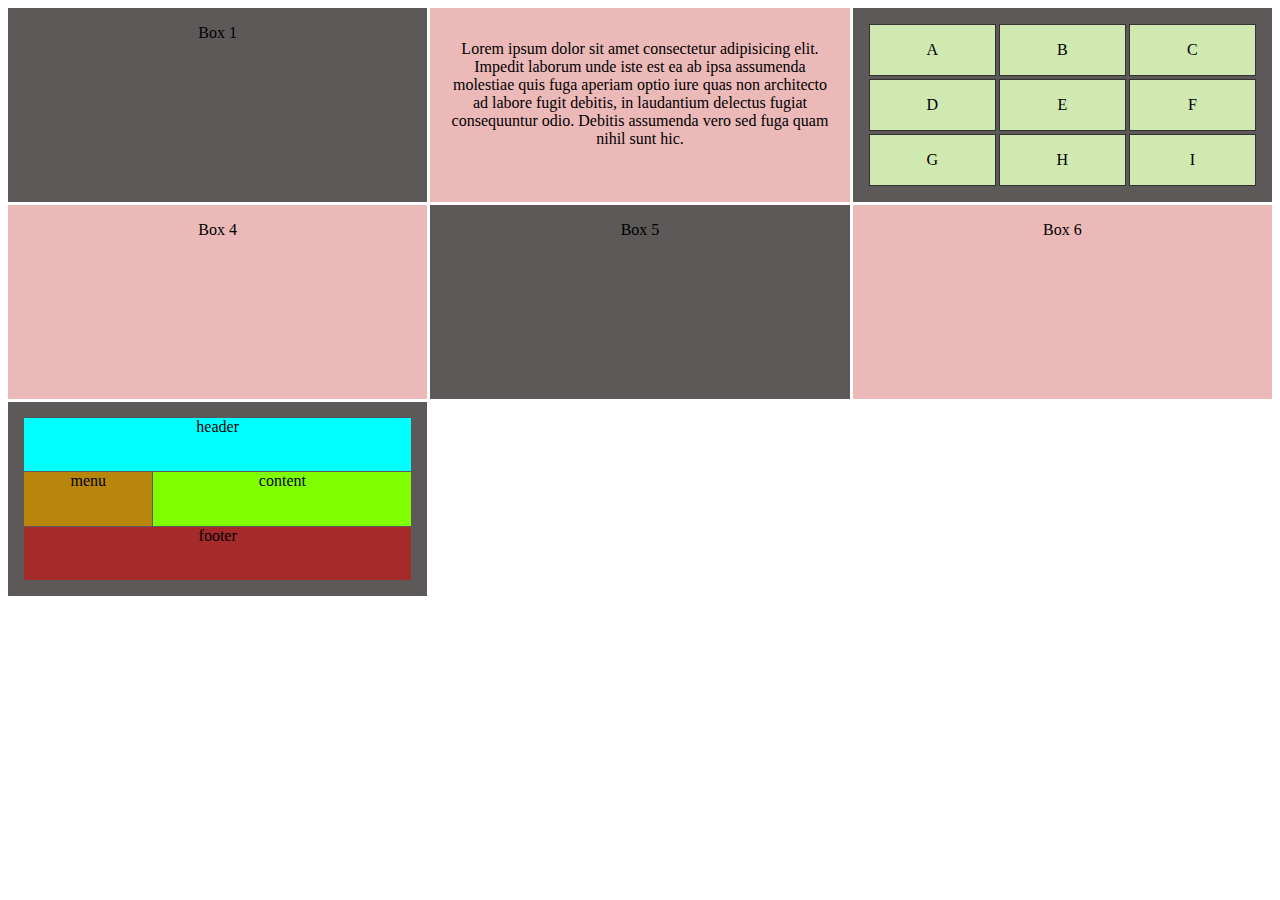
<file: index.html>
<!DOCTYPE html>
<html lang="en">
<head>
    <meta charset="UTF-8">
    <meta http-equiv="X-UA-Compatible" content="IE=edge">
    <meta name="viewport" content="width=device-width, initial-scale=1.0">
    <title> Grid </title>
    <link rel="stylesheet" href="./index.css">
</head>
<body>
       <div class="container">
           <div>Box 1</div>
           <div>
               <p>
                   Lorem ipsum dolor sit amet consectetur adipisicing elit. Impedit laborum unde iste est ea ab ipsa assumenda molestiae quis fuga aperiam optio iure quas non architecto ad labore fugit debitis, in laudantium delectus fugiat consequuntur odio. Debitis assumenda vero sed fuga quam nihil sunt hic.
               </p>
           </div>
               <div class="nested"> 
                   <div>A</div>
                   <div>B</div>
                   <div>C</div>
                   <div>D</div>
                   <div>E</div>
                   <div>F</div>
                   <div>G</div>
                   <div>H</div>
                   <div>I</div>
               </div>
           <div>Box 4</div>
           <div>Box 5</div>
           <div>Box 6</div>
           <div class="childNode">
<div class="header">header</div>
<div class="menu">menu</div>
<div class="content">content</div>
<div class="footer">footer</div>
           </div>
       </div>
    <script src="./Index.js"></script>
</body>
</html>
</file>
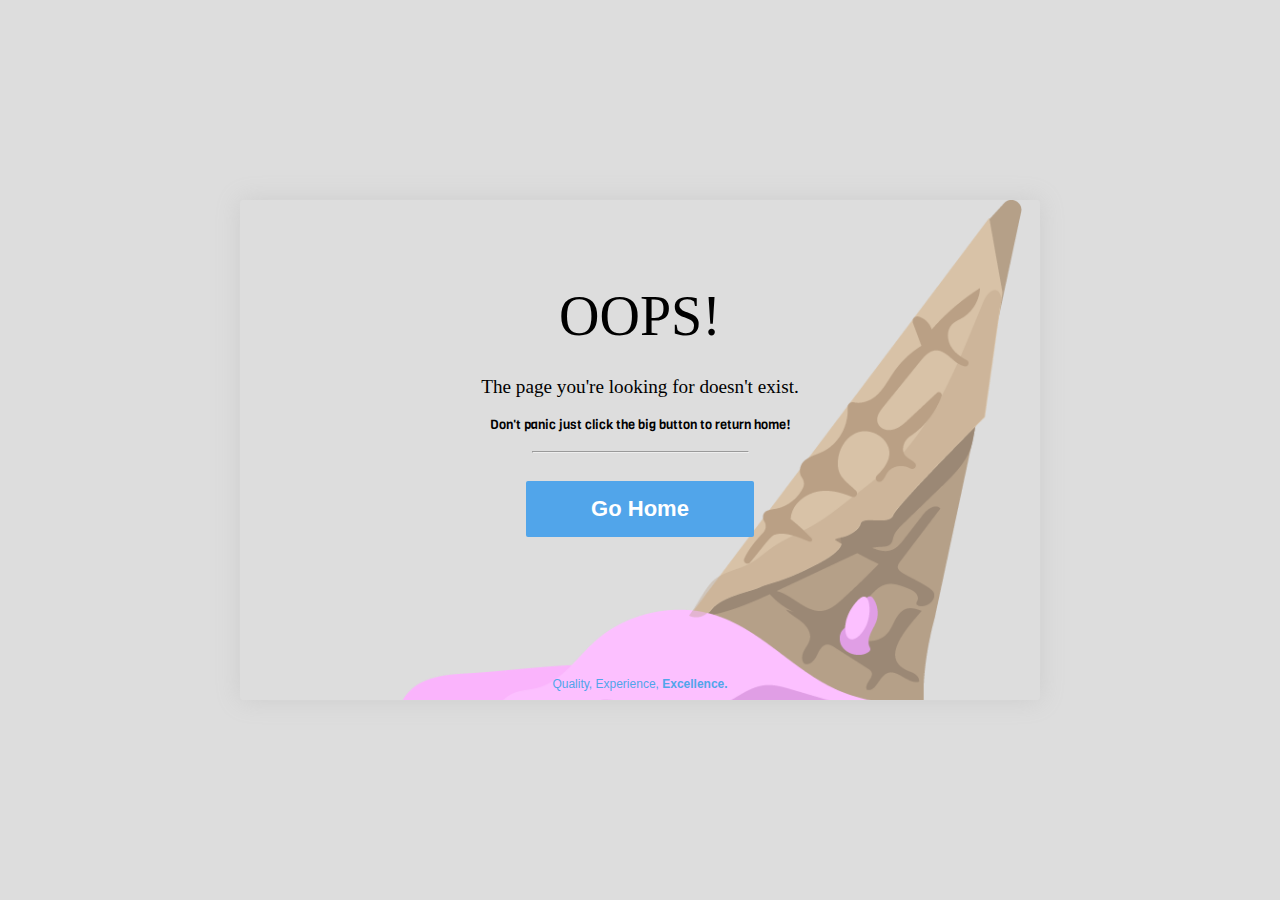
<file: errorpage.html>
<!DOCTYPE html>
<html lang="en">
<head>
    <meta charset="UTF-8">
    <meta http-equiv="X-UA-Compatible" content="IE=edge">
    <meta name="viewport" content="width=device-width, initial-scale=1.0">
    <link rel="stylesheet" href="errorpage.css">
    <title>Error 404</title>
</head>
<body>
    <div class="container">
        <div class="main-part">
    <div class="h-feild">OOPS! </div>
    <div class="d-feild">The page you're looking for doesn't exist.</div>
    <div class="s-feild">Don't panic just click the big button to return home!</div>
    <hr>
    <button class="back-btn">Go Home</button>
    <div class="end">
        <div class="end-desc">Quality, Experience, <span>Excellence.</span></div>
    </div>
</div>
</div>
</body>
</html>
</file>
<file: index.css>
body{
    text-align: center;
}
.container{
    display: grid;
    grid-template: repeat(3, 1fr )/ repeat(3, 1fr );
    grid-gap: 3px;
}
.container > div{
    background: rgb(236, 185, 185);
    padding: 1em;
}
.container > div:nth-child(odd){
    background: rgb(94, 89, 89);
}
.nested{
    display: grid;
    grid-template: repeat(3, 1fr )/ repeat(3, 1fr );
    grid-gap: 3px;
}
.nested > div{    
    background: rgb(207, 233, 177);
        padding: 1em;
        grid-gap: 1px;
        border: #333 1px solid;
        grid-auto-rows: minmax(70px),auto;
       
}


.childNode{

    grid-template: repeat(3, 1fr )/ repeat(3, 1fr );
    display: grid;
    grid-gap: 1px;
}

.header{
    grid-column-start: 1 ;
    grid-column-end: -1;
    background-color: aqua;
}
.footer{
    grid-column: 1 / -1 ;
    background-color: brown;
}
.content{
    grid-column: 2 / -1;
    background-color: chartreuse;
}
.menu{
    grid-column-start:1;
    grid-column-end: 2;
    background-color: darkgoldenrod;
}
</file>
<file: errorpage.css>
@import url('https://fonts.googleapis.com/css2?family=Viga&display=swap');

body{
    margin: 0;
    padding: 0;
    font-family: 'Viga','fira code' sans-serif; 
}
.container{
justify-content: center;
display: flex;
align-items: center;
flex-direction: column;
background-color: #ddd;
width: 100vw;
height: 100vh;

}
.main-part{
    display: flex;
    justify-content: center;
    align-items: center;
    flex-direction: column;
    width: 800px;
    height: 500px;
    background-image:url("bg imag.png");
    background-size: cover;
    border-radius: 3px;
    box-shadow: 0 0 25px 0.1px#cecece;
}
hr{
    width: 215px;
}
.h-feild{
    margin-top: 75px;
    font-weight: 500;
    font-size: 3.5rem;
    margin-bottom: 10px
}
.d-feild{
    font-size: 1.2rem;
    line-height: 3em;
}
.s-feild{
    font-weight: 100;
    font-family: 'viga', sans-serif;
    font-size: 0.8rem;
    margin-bottom: 10px;
}
.back-btn{
    background-color: #51A5EA;
    border: none;
    border-radius: 45%;
    color: #ffffff;
    padding: 15px 65px;
    border-radius: 2px;
    margin-top: 20px;
    font-size: 22px;
    font-weight: 700;
    margin-bottom: 10px;
    cursor:pointer;
}
.end{
    margin-top: 40px;
}
.end-desc{
    font-family: 'fira code', sans-serif;
    color:#51A5EA;
    margin-top: 90px;
    font-size: 0.75rem;
}
span{
    font-weight: bold;
}
</file>
